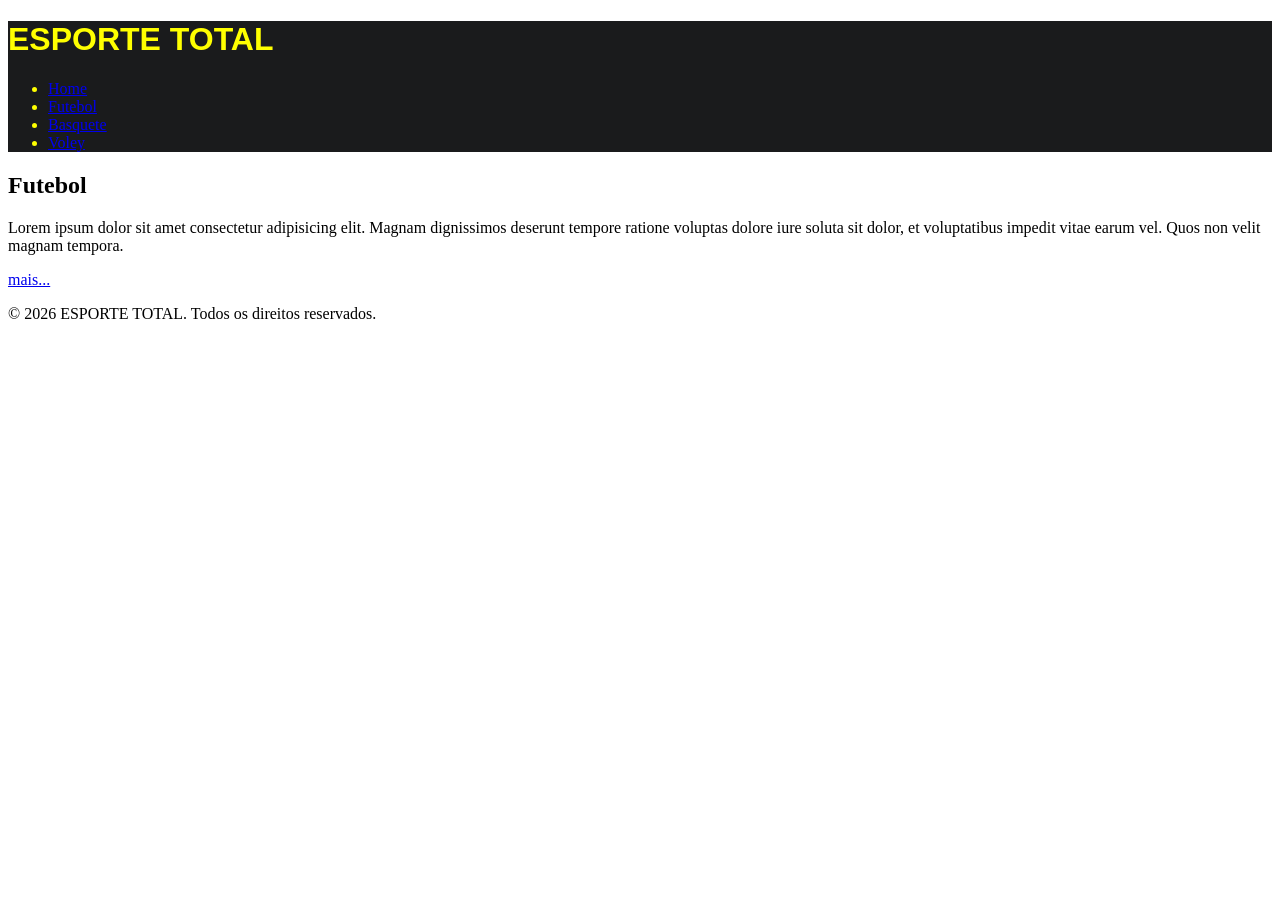
<file: index.html>
<!DOCTYPE html>
<html lang="pt-br">
<head>
	<meta charset="UTF-8">
	<meta name="viewport" content="width=device-width, initial-scale=1.0">
	<title>ESPORTE TOTAL</title>

<link rel="stylesheet" href="./css/style.css">

</head>
<body>
	
	<header>
		<h1>ESPORTE TOTAL</h1>
		<nav>
			<ul>
				<li>  <a href="./index.html"> Home </a></li>
				<li>  <a href="./paginas/futebol.html"> Futebol </a></li>
				<li>  <a href="./paginas/basquete.html"> Basquete </a></li>
				<li>  <a href="./paginas/voley.html"> Voley </a></li>
			</ul>
		</nav>	
	</header>

	<main>
		<section>
			<h2>Futebol</h2>
			<p>Lorem ipsum dolor sit amet consectetur adipisicing elit. Magnam dignissimos deserunt tempore ratione voluptas dolore iure soluta sit dolor, et voluptatibus impedit vitae earum vel. Quos non velit magnam tempora.</p>
			<a href="./paginas/futebol.html">mais...</a>
		</section>
	</main>
	<footer>
		<p>&copy; 2026 ESPORTE TOTAL. Todos os direitos reservados.</p>
	</footer>

</body>
</html>
</file>
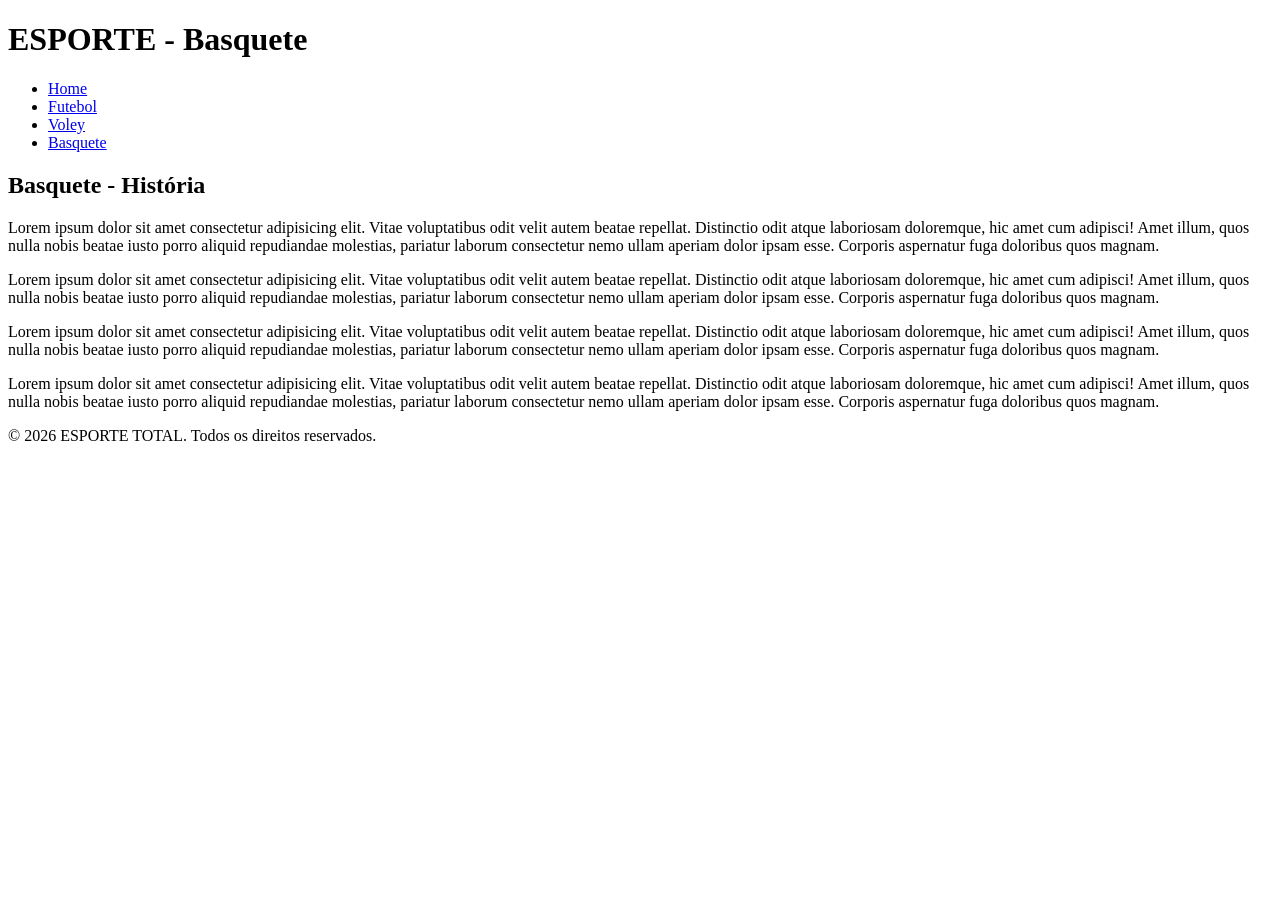
<file: paginas/basquete.html>
<!doctype html>
<html lang="pt-br">
  <head>
    <meta charset="UTF-8" />
    <meta name="viewport" content="width=device-width, initial-scale=1.0" />
    <title>ESPORTE - Basquete</title>
  </head>

  <body>
    <header>
      <h1>ESPORTE - Basquete</h1>
      <nav>
        <ul>
          <li><a href="../index.html">Home</a></li>
          <li><a href="./futebol.html">Futebol</a></li>
          <li><a href="./voley.html">Voley</a></li>
          <li><a href="#">Basquete</a></li>

        </ul>
      </nav>
    </header>

    <main>
      <section>
        <h2>Basquete - História</h2>
        <p>
          Lorem ipsum dolor sit amet consectetur adipisicing elit. Vitae
          voluptatibus odit velit autem beatae repellat. Distinctio odit atque
          laboriosam doloremque, hic amet cum adipisci! Amet illum, quos nulla
          nobis beatae iusto porro aliquid repudiandae molestias, pariatur
          laborum consectetur nemo ullam aperiam dolor ipsam esse. Corporis
          aspernatur fuga doloribus quos magnam.
        </p>
        <p>
          Lorem ipsum dolor sit amet consectetur adipisicing elit. Vitae
          voluptatibus odit velit autem beatae repellat. Distinctio odit atque
          laboriosam doloremque, hic amet cum adipisci! Amet illum, quos nulla
          nobis beatae iusto porro aliquid repudiandae molestias, pariatur
          laborum consectetur nemo ullam aperiam dolor ipsam esse. Corporis
          aspernatur fuga doloribus quos magnam.
        </p>
        <p>
          Lorem ipsum dolor sit amet consectetur adipisicing elit. Vitae
          voluptatibus odit velit autem beatae repellat. Distinctio odit atque
          laboriosam doloremque, hic amet cum adipisci! Amet illum, quos nulla
          nobis beatae iusto porro aliquid repudiandae molestias, pariatur
          laborum consectetur nemo ullam aperiam dolor ipsam esse. Corporis
          aspernatur fuga doloribus quos magnam.
        </p>
        <p>
          Lorem ipsum dolor sit amet consectetur adipisicing elit. Vitae
          voluptatibus odit velit autem beatae repellat. Distinctio odit atque
          laboriosam doloremque, hic amet cum adipisci! Amet illum, quos nulla
          nobis beatae iusto porro aliquid repudiandae molestias, pariatur
          laborum consectetur nemo ullam aperiam dolor ipsam esse. Corporis
          aspernatur fuga doloribus quos magnam.
        </p>
      </section>
    </main>
    <footer>
      <p>&copy; 2026 ESPORTE TOTAL. Todos os direitos reservados.</p>
    </footer>
  </body>
</html>
</file>
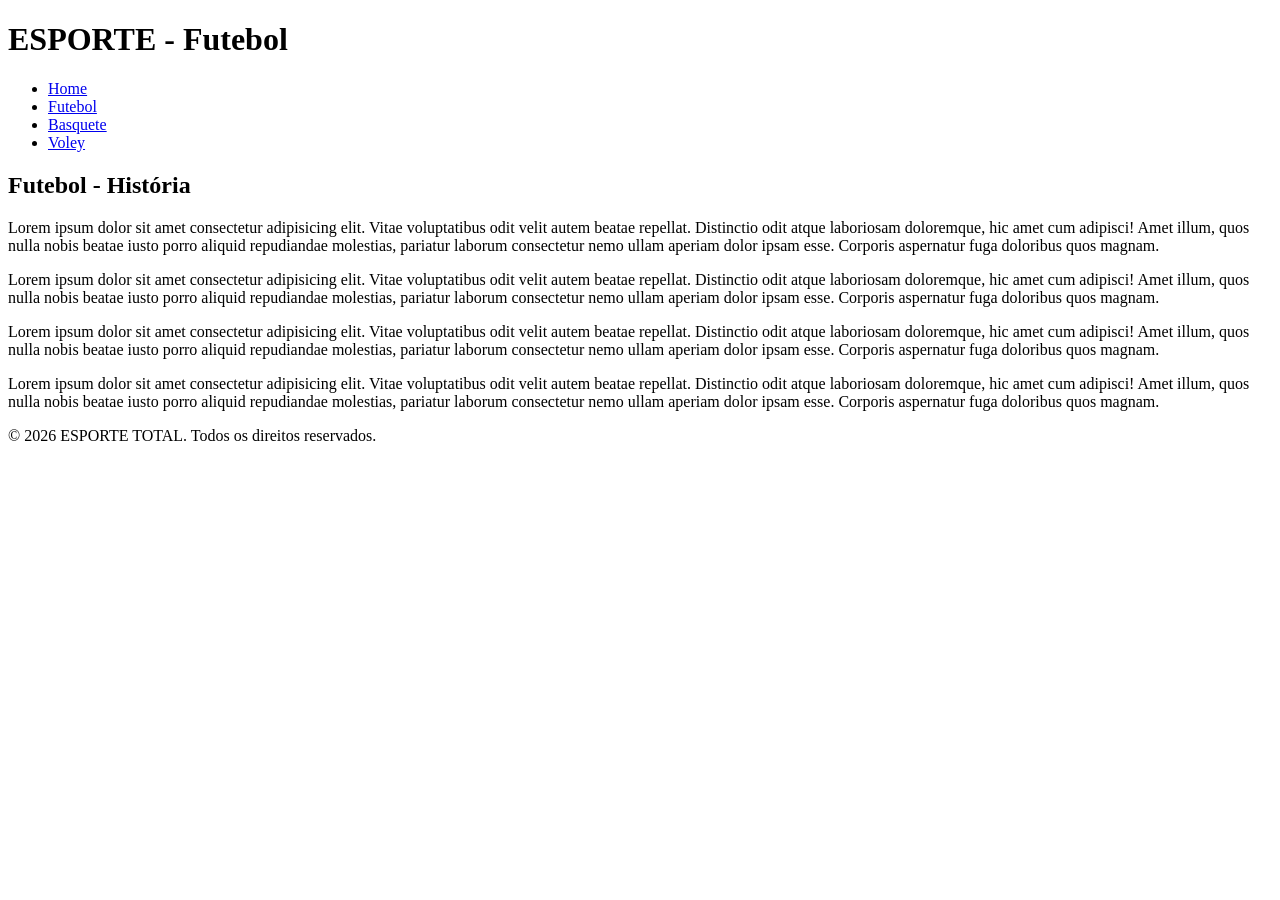
<file: paginas/futebol.html>
<!doctype html>
<html lang="pt-br">
  <head>
    <meta charset="UTF-8" />
    <meta name="viewport" content="width=device-width, initial-scale=1.0" />
    <title>ESPORTE - Futebol</title>
  </head>

  <body>
    <header>
      <h1>ESPORTE - Futebol</h1>
      <nav>
        <ul>
          <li><a href="../index.html">Home</a></li>
          <li><a href="#">Futebol</a></li>
          <li><a href="./basquete.html">Basquete</a></li>
          <li><a href="./voley.html">Voley</a></li>
        </ul>
      </nav>
    </header>

    <main>
      <section>
        <h2>Futebol - História</h2>
        <p>
          Lorem ipsum dolor sit amet consectetur adipisicing elit. Vitae
          voluptatibus odit velit autem beatae repellat. Distinctio odit atque
          laboriosam doloremque, hic amet cum adipisci! Amet illum, quos nulla
          nobis beatae iusto porro aliquid repudiandae molestias, pariatur
          laborum consectetur nemo ullam aperiam dolor ipsam esse. Corporis
          aspernatur fuga doloribus quos magnam.
        </p>
        <p>
          Lorem ipsum dolor sit amet consectetur adipisicing elit. Vitae
          voluptatibus odit velit autem beatae repellat. Distinctio odit atque
          laboriosam doloremque, hic amet cum adipisci! Amet illum, quos nulla
          nobis beatae iusto porro aliquid repudiandae molestias, pariatur
          laborum consectetur nemo ullam aperiam dolor ipsam esse. Corporis
          aspernatur fuga doloribus quos magnam.
        </p>
        <p>
          Lorem ipsum dolor sit amet consectetur adipisicing elit. Vitae
          voluptatibus odit velit autem beatae repellat. Distinctio odit atque
          laboriosam doloremque, hic amet cum adipisci! Amet illum, quos nulla
          nobis beatae iusto porro aliquid repudiandae molestias, pariatur
          laborum consectetur nemo ullam aperiam dolor ipsam esse. Corporis
          aspernatur fuga doloribus quos magnam.
        </p>
        <p>
          Lorem ipsum dolor sit amet consectetur adipisicing elit. Vitae
          voluptatibus odit velit autem beatae repellat. Distinctio odit atque
          laboriosam doloremque, hic amet cum adipisci! Amet illum, quos nulla
          nobis beatae iusto porro aliquid repudiandae molestias, pariatur
          laborum consectetur nemo ullam aperiam dolor ipsam esse. Corporis
          aspernatur fuga doloribus quos magnam.
        </p>
      </section>
    </main>
    <footer>
      <p>&copy; 2026 ESPORTE TOTAL. Todos os direitos reservados.</p>
    </footer>
  </body>
</html>
</file>
<file: css/style.css>
header {
    background-color: #1a1b1c;
    color: yellow;

}

header h1{
    font-family: Arial, sans-serif;
}
</file>
